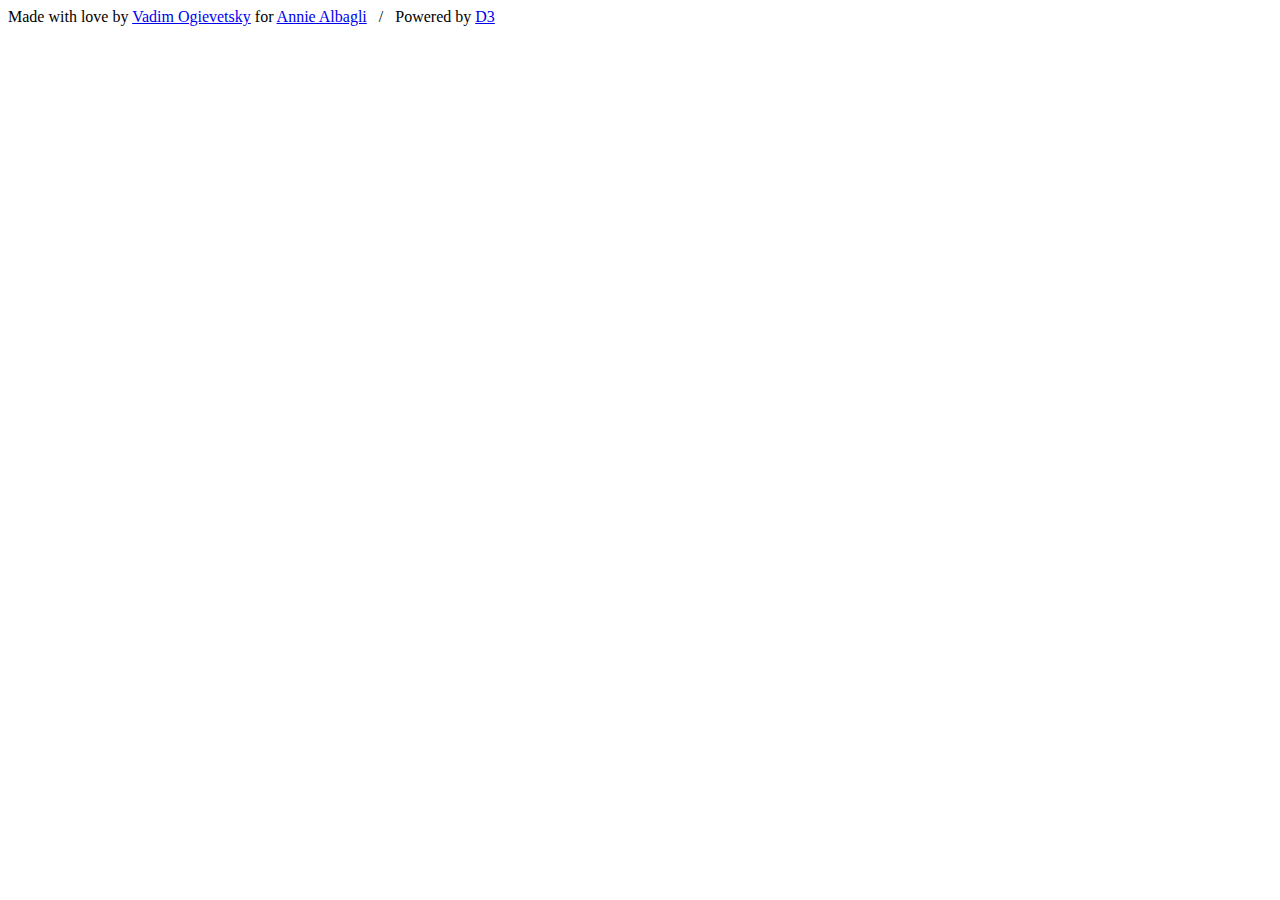
<file: index.html>
<html><head>
    <meta http-equiv="Content-Security-Policy" content="upgrade-insecure-requests">
    <meta charset="utf-8">
    <meta http-equiv="X-UA-Compatible" content="IE=edge,chrome=IE8">
    <meta name="description" content="Koalas to the Max, a site made with love by Vadim Ogievetsky for Annie Albagli">
    <meta name="keywords" content="Koalas Max Vadim Ogievetsky Annie Albagli D3 Canvas SVG Koala Maximization">
    <meta name="viewport" content="width=540, user-scalable=0">
    <meta name="apple-mobile-web-app-capable" content="yes">
    <meta name="apple-mobile-web-app-status-bar-style" content="default">
    <meta name="google" content="notranslate">
    <title>Koalas to the Max dot Com</title>
    <script type="text/javascript" async="" src="http://www.google-analytics.com/ga.js"></script><script type="text/javascript">var version = '1.9.5';</script>
    <script type="text/javascript" src="http://www.koalastothemax.com/polyfill/polyfill.js?1.9.5"></script>
    <script type="text/javascript" src="http://www.koalastothemax.com/polyfill/Blob.js?1.9.5"></script>
    <script type="text/javascript" src="http://www.koalastothemax.com/polyfill/FileSaver.js?1.9.5"></script>
    <!--[if gte IE 9]><!-->
    <script type="text/javascript" src="http://www.koalastothemax.com/d3.min.js?1.9.5"></script>
    <script type="text/javascript" src="http://www.koalastothemax.com/koala.js?1.9.5"></script>
    <!--<![endif]-->
    <link rel="stylesheet" type="text/css" href="http://www.koalastothemax.com/koala.css?1.9.5">

    <script type="text/javascript">
    	document.addEventListener('touchstart',function(e){
        e.preventDefault();  //阻止浏览器默认事件
    });
    	
      var kttmAdTypes = [
        'EasyList',
        'AntiAdblockKiller'
      ];
    </script>
    <script type="text/javascript" src="http://www.koalastothemax.com/nope.php?remove=EasyList&amp;adclient=lol"></script>
    <script type="text/javascript" src="http://www.koalastothemax.com/nope.php?remove=AntiAdblockKiller&amp;x=/aadb/script.js"></script>

  </head>
  <body>
    <div id="center">
      <div id="cont">
        <noscript>
          Your browser does not support JavaScript or it is disabled.&lt;br&gt;
          JavaScript is needed to view this site.
        </noscript>
        <div id="dots"></div>
        <div id="next" style="display: none">
          <div class="msg">
            Awesome stuff! Now make your own and share the link.<br>
            Paste an image URL bellow and press enter.
          </div>
          <input placeholder="http://imgur.com/your_favourite_image.jpg">
        </div>
      </div>
    </div>
    <div id="footer">
      Made with <span id="love">love</span> by
      <a href="http://vadim.ogievetsky.com">Vadim Ogievetsky</a>
      for
      <a href="http://anniealbagli.com">Annie Albagli</a>
      &nbsp; / &nbsp;
      Powered by
      <a href="http://d3js.org/">D3</a>
    </div>

    <script type="text/javascript">
            var overscroll = function(el) {
          el.addEventListener('touchstart', function() {
              var top = el.scrollTop
              ,totalScroll = el.scrollHeight
              ,currentScroll = top + el.offsetHeight;
              if(top === 0) {
                  el.scrollTop = 1;
              }else if(currentScroll === totalScroll) {
                  el.scrollTop = top - 1;
              }
          });
       
          el.addEventListener('touchmove', function(evt) {
          if(el.offsetHeight < el.scrollHeight)
              evt._isScroller = true;
          });
      }
              
      overscroll(document.querySelector('.scroll'));
      document.body.addEventListener('touchmove', function(evt) {
          if(!evt._isScroller) {
              evt.preventDefault();
          }

    </script>

    <script type="text/javascript">

      var _gaq = _gaq || [];
      _gaq.push(['_setAccount', 'UA-17409200-2']);
      _gaq.push(['_trackPageview']);

      (function() {
        var ga = document.createElement('script'); ga.type = 'text/javascript'; ga.async = true;
        ga.src = ('https:' == document.location.protocol ? 'https://ssl' : 'http://www') + '.google-analytics.com/ga.js';
        var s = document.getElementsByTagName('script')[0]; s.parentNode.insertBefore(ga, s);
      })();

    </script>

    <script type="text/javascript">

    var _fastrack_account = 'FT-1000001';

    (function(w,h) {
      if (typeof _fastrack_account !== 'string') return;
      var acc = _fastrack_account;
      try {
        var session = 'S' + Math.random().toFixed(8).substring(2);
        var num = 0;
        var now = new Date();
        var initTime = +now;
        var tzm = String(now).match(/\((\w+)\)/);
        var sx = (window.pageXOffset !== undefined) ? window.pageXOffset : (document.documentElement || document.body.parentNode || document.body).scrollLeft;
        var sy = (window.pageYOffset !== undefined) ? window.pageYOffset : (document.documentElement || document.body.parentNode || document.body).scrollTop;
        w.fastrack = function(opt) {
          var a = {
            A: acc,
            S: session,
            N: num++,
            P: document.location.href,
            L: +new Date() - initTime,
            F: w.document.referrer || 'Direct',
            C: screen.width + 'x' + screen.height,
            R: sx + 'x' + sy,
            O: now.getTimezoneOffset(),
            Z: (tzm && tzm.length === 2) ? tzm[1] : 'N/A'
          }

          if (opt) {
            var s;
            for (var j = 1; j <= 6; j++) {
              s = 'D0' + j;
              if (opt[s]) { a['D0' + j] = opt['D0' + j]; }
              s = 'M0' + j;
              if (opt[s]) { a['M0' + j] = opt['M0' + j]; }
            }
          }

          if ('innerWidth' in window) {
            a.W = w.innerWidth + 'x' + w.innerHeight;
          } else {
            var e = w.document.documentElement || w.document.body;
            a.W = w.clientWidth + 'x' + w.clientHeight;
          }
          var params = [];
          for (var k in a) params.push(encodeURIComponent(k) + "=" + encodeURIComponent(String(a[k])));
          var i = new Image();
          i.src = h + '?' + params.join('&');
          return true;
        };
      }catch(e){}
    })(window,"https://cc-int.imply.io/g/imply/ft.gif");

    </script>

    <script type="text/javascript">
      window.shownFile = 'none';

      (function() {
        var now = +new Date();
        window.gaTrack = function(type, subtype) {
          var time = Math.round((+new Date() - now) / 1000);
          function doTrack() {
            if (!window._gaq) return;
            _gaq.push(['_trackEvent', String(type), String(subtype), window.location.href, time]);
          }
          if (window._gaq) {
            doTrack()
          } else {
            setTimeout(doTrack, 1);
          }
        }
      })();

      function track(type, subtype) {
        fastrack({
          D01: version,
          D02: type,
          D03: subtype,
          D04: shownFile,
          D05: kttmAdTypes.length ? kttmAdTypes.join(',') : 'NoAdblock',
          M01: 1337 // tmp
        });
        gaTrack(type + '-' + version, subtype);
      }
    </script>

    <!--[if lt IE 9]>
    <script type="text/javascript" src="http://ajax.googleapis.com/ajax/libs/chrome-frame/1/CFInstall.min.js"></script>

    <style>
      .chromeFrameInstallDefaultStyle {
        width: 800px;
        height: 600px;
        border: 1px solid #cccccc;
      }
    </style>

    <div id="prompt">
    </div>

    <script>
      window.inOldIE = true;
      track('OldIE', '1');

      // The conditional ensures that this code will only execute in IE,
      // Therefore we can use the IE-specific attachEvent without worry
      window.attachEvent("onload", function() {
        CFInstall.check({
          mode: "inline", // the default
          node: "prompt",
          oninstall: function() {
            track('InstalledGCF', 'OneLessRawIE');
          }
        });
      });
    </script>
    <![endif]-->

    <!--[if gte IE 9]><!-->
    <script type="text/javascript">
      // Code left intentionally unminimized for your reading pleasure.

      (function() {
        window.shownFile = 'none';

        // If an error happens I want to know about it!
        window.onerror = function(msg, url, ln) {
          msg = msg.toString();
          // In Chrome and Firefox an error on a script form a foreign domain will cause this, see link bellow:
          // http://stackoverflow.com/questions/5913978/cryptic-script-error-reported-in-javascript-in-chrome-and-firefox
          if (msg === 'Script error.' && url === '' && ln === 0) return;
          track('OnError', "'" + msg + "' in '" + url + "' @ " + ln + " /u:'" + window.navigator.userAgent + "'");
          // Track only one error per page load
          window.onerror = function() {};
        };

        // First, make sure we can run.
        if (!koala.supportsCanvas()) {
          track('NoCanvas', window.navigator.userAgent);
          alert("Sorry, KoalsToTheMax needs HTML5 Canvas support which your browser does not have. Supported browsers include Chrome, Safari, Firefox, Opera, and Internet Explorer 9, 10");
          return;
        }

        if (!koala.supportsSVG()) {
          track('NoSVG', window.navigator.userAgent);
          alert("Sorry, KoalsToTheMax needs SVG support which your browser does not have. Supported browsers include Chrome, Safari, Firefox, Opera, and Internet Explorer 9, 10");
          return;
        }

        // This is strange, track it if it happens.
        if (!window.d3) {
          track('NoD3', window.navigator.userAgent);
          alert("Some how D3 was not loaded so the site can not start. This is bad... We are investigating. Try refreshing the page and see if that helps.");
          return;
        }

        // Try you must. If there is an error report it to me.
        try {
          // btoa and atob do not handle utf-8 as I have discovered the hard way so they need to babied
          // See: https://developer.mozilla.org/en-US/docs/DOM/window.btoa#Unicode_Strings
          function utf8_to_b64(str) {
            return window.btoa(unescape(encodeURIComponent(str)));
          }

          function b64_to_utf8(str) {
            return decodeURIComponent(escape(window.atob(str)));
          }

          // Handle the custom images 'API'
          // Supported URLs are:
          // 1. DOMAIN
          //   The just the page domain / loads one of the default files
          //
          // 2. DOMAIN?BASE64==
          //   Where BASE64== is a UTF-8 base64 encoded string of one of the following things:
          //   a. An image URL
          //      Example: http://i.imgur.com/cz1Jb.jpg
          //      Use that URL image instead of the default one.
          //
          //   b. A JSON string representing an array of URLs
          //      Example: ["http://i.imgur.com/cz1Jb.jpg","http://i.imgur.com/Q5IqH.jpg"]
          //      Pick one of the images at random and use that instead of the default one.
          //
          //   c. A JSON string representing an object with the keys 'images', 'background' and 'hideNote'
          //      Example: {"background":"#000","images":["http://i.imgur.com/cz1Jb.jpg","http://i.imgur.com/Q5IqH.jpg"]}
          //      images (required): Pick one of the images at random and use that instead of the default one.
          //      background (optional): Use the value of background as the page background.
          //      hideNote (optional): Hide the mention on the bottom.
          //
          // 3. DOMAIN?image_url
          //   Where image URL is an actual image URL that will get re-encoded into base64 (2)
          //   Example: http://i.imgur.com/cz1Jb.jpg
          //
          // Note: where DOMAIN is usually http://koalastothemax.com
          function goToHidden(location, string) {
            location.href = '//' + location.host + location.pathname + '?' + utf8_to_b64(string);
          }

          function basicLoad(location) {
            var possible = ['koalas', 'koalas1', 'koalas2', 'koalas3'];
            // var file = possible[Math.floor(Math.random() * possible.length)] + '.jpg'
            var file = possible[1] + '.jpg'
            return {
              file: file,
              shownFile: location.protocol + '//' + location.host + location.pathname + file
            };
          }

          function parseUrl(location) {
            var href = location.href;
            var idx, param, file;

            idx = href.indexOf('?');
            if (idx === -1 || idx === href.length - 1) {
              return basicLoad(location); // Case 1
            }

            param = href.substr(idx + 1);
            if (!/^[a-z0-9+\/]+=*$/i.test(param)) {
              // Does not look base64
              goToHidden(location, param);
              return null;
            }

            // Case 2
            try {
              param = b64_to_utf8(param);
            } catch (e) {
              return basicLoad(location); // Invalid base64, do a basic load
            }

            try {
              param = JSON.parse(param);
            } catch (e) {
              // Case 2a
              return {
                file: param,
                shownFile: param
              };
            }

            // At this point param is a JS object
            if (Array.isArray(param) && param.length) {
              // Case 2b
              file = param[Math.floor(Math.random() * param.length)];
              return {
                file: file,
                shownFile: file
              };
            }

            if (Array.isArray(param.images) && param.images.length) {
              // Case 2c
              file = param.images[Math.floor(Math.random() * param.images.length)];
              return {
                file: file,
                shownFile: file,
                background: param.background,
                hideNote: param.hideNote
              };
            }

            // Fall though
            return basicLoad(location);
          }

          var parse = parseUrl(location);
          if (!parse) return;
          var file = parse.file;
          window.shownFile = parse.shownFile;

          if (parse.background) {
            d3.select(document.body)
              .style('background', parse.background);
          }
          if (parse.hideNote) {
            d3.select('#footer')
              .style('display', 'none');
          }

          if (/^https?:/.test(file)) {
            file = "image-server.php?url=" + file;
          }

          function onEvent(what, value) {
            track(what, value);

            if (what === 'LayerClear' && value == 0) {
              d3.select('#next')
                .style('display', null)
                .select('input')
                  .on('keydown', function() {
                    d3.select('div.err').remove();
                    if (d3.event.keyCode !== 13) return;
                    var input = d3.select(this).property('value');

                    if (input.match(/^http:\/\/.+\..+/i)) {
                      track('Submit', input);
                      d3.select('#next div.msg').text('Thinking...');
                      d3.select(this).style('display', 'none');
                      setTimeout(function() {
                        goToHidden(location, input);
                      }, 750);
                    } else {
                      d3.select('#next').selectAll('div.err').data([0])
                        .enter().append('div')
                        .attr('class', "err")
                        .text("That doesn't appear to be a valid image URL. [Hint: it should start with 'http://']")
                    }
                  });
            }
          }

          var img = new Image();
          img.onload = function() {
            var colorData;
            try {
              colorData = koala.loadImage(this);
            } catch (e) {
              colorData = null;
              track('BadLoad', "Msg: '" + e.message + "' file: '" + file + "'");
              alert("Sorry, KoalsToTheMax could not load the image '" + file + "'");
              setTimeout(function() {
                window.location.href = domian;
              }, 750);
            }
            if (colorData) {
              koala.makeCircles("#dots", colorData, onEvent);
              track('GoodLoad', 'Yay');
            }
          };
          img.src = file;
        } catch (e) {
          track('Problemo', String(e.message));
        }

        // Local download functionality
        var saveNumber = 0;
        d3.select('#love').on('click', function() {
          saveNumber++;
          track('SaveSVG', saveNumber);
          svgData = d3.select('#dots').html();
          if (svgData.indexOf('<svg') !== -1) {
            prefix = [
              '<?xml version="1.0" encoding="utf-8"?>',
              '<!-- Generator: KoalasToTheMax.com -->',
              '<!DOCTYPE svg PUBLIC "-//W3C//DTD SVG 1.1//EN" "http://www.w3.org/Graphics/SVG/1.1/DTD/svg11.dtd">'
            ];
            saveAs(new Blob(
              [svgData.replace('<svg', prefix.join(' ') + '<svg')],
              {type: "text/plain;charset=utf-8"}
            ), "KoalasToTheMax.svg");
          } else {
            track('SaveSVG', 'Fail');
          }
        });

      })();
    </script>
    <!--<![endif]-->
  

</body></html>
</file>
